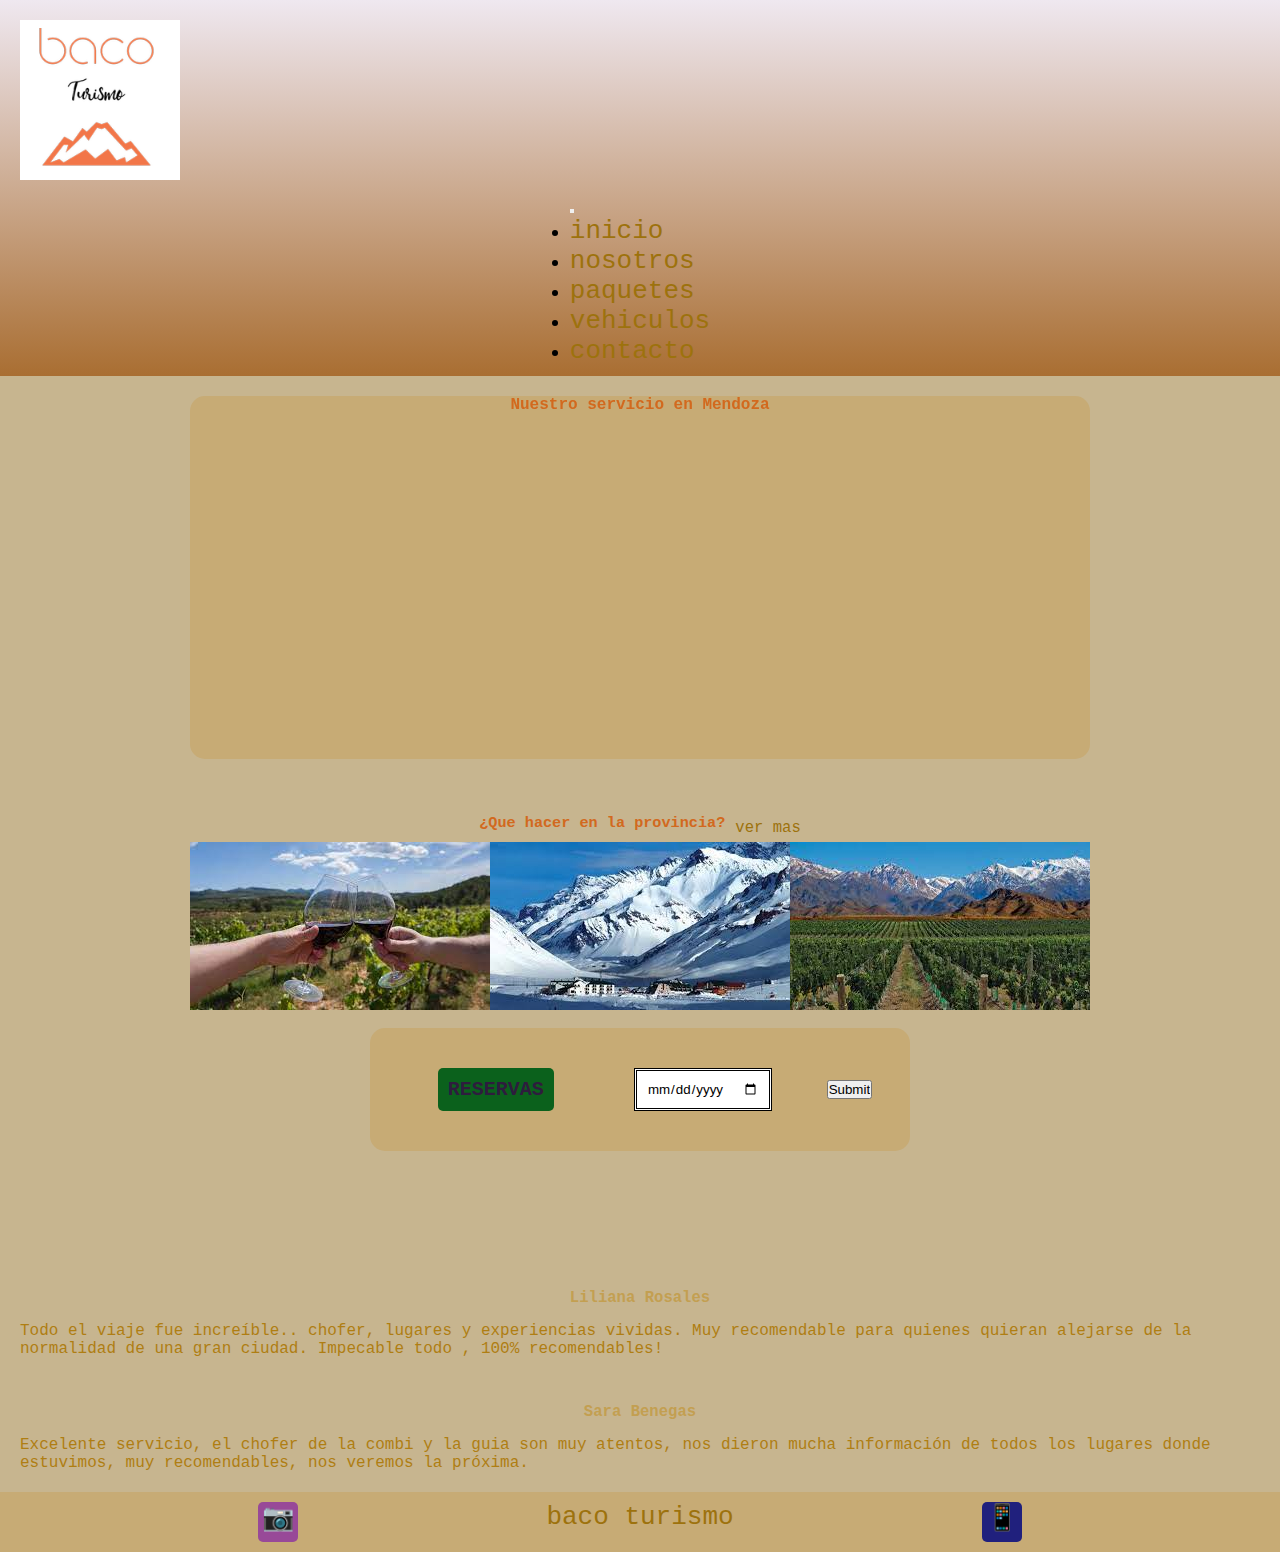
<file: index.html>
<!DOCTYPE html>
<html lang="en">

<head>
    <meta charset="UTF-8">
    <meta name="viewport" content="width=device-width, initial-scale=1.0">
    <meta name="description" content="Descubre nuestro servicio en Mendoza, sus paisajes, visita bodegas, conoce lugares de alta montaña y Valle de Uco. Reserva tu experiencia ahora y vive momentos inolvidables.">    
    <meta name="keywords" content="turismo, mendoza, reservas, experiencias, clientes, actividades">
    <link rel="shortcut icon" href="./Resources/Trekking.jpg">
    <link href="https://unpkg.com/aos@2.3.1/dist/aos.css" rel="stylesheet">
    <link rel="stylesheet" href="./css/style.css">
    <title>Proyecto Turismo</title>
    <link href="https://cdn.jsdelivr.net/npm/bootstrap@5.3.0/dist/css/bootstrap.min.css" rel="stylesheet"
        integrity="sha384-9ndCyUaIbzAi2FUVXJi0CjmCapSmO7SnpJef0486qhLnuZ2cdeRhO02iuK6FUUVM" crossorigin="anonymous">
</head>
<body>
    <!-- Header -->
    <header>
        <section>
            <img class="logo" id="arriba" src="./Resources/LogoSample_ByTailorBrands.jpg" alt="montañas-baco-turismo">
        </section>
        <div class="barra-navegacion">
            <nav class="navbar navbar-expand-lg bg-body-tertiary">
                <div class="content-fluid">
                    <button class="navbar-toggler" type="button" data-bs-toggle="collapse"
                        data-bs-target="#navbarSupportedContent" aria-controls="navbarSupportedContent"
                        aria-expanded="false" aria-label="Toggle navigation">
                        <span class="navbar-toggler-icon"></span>
                    </button>
                    <div class="collapse navbar-collapse" id="navbarSupportedContent">
                        <ul class="navbar-nav me-auto mb-2 mb-lg-0">
                            <li class="nav-item-1">
                                <a class="nav-link" href="index.html">inicio</a>
                            </li>
                            <li class="nav-item-2">
                                <a class="nav-link" href="./Pages/Nosotros.html">nosotros</a>
                            </li>
                            <li class="nav-item-3">
                                <a class="nav-link" href="./Pages/Paquetes.html">paquetes</a>
                            </li>
                            <li class="nav-item-4">
                                <a class="nav-link" href="./Pages/Vehiculos.html">vehiculos</a>
                            </li>
                            <li class="nav-item-5">
                                <a class="nav-link" href="./Pages/Contacto.html">contacto</a>
                            </li>
                        </ul>

                    </div>
            </nav>
        </div>
    </header>
    <!-- Main -->
    <main>
        <section class="servicio-mendoza-caja">
            <h1 data-aos="fade-right">Nuestro servicio en Mendoza</h1>
            <iframe class="video-presentacion-mendoza" width="560" height="315"
                src="https://www.youtube.com/embed/2RiAsT6JogQ" title="YouTube video player" frameborder="0"
                allow="accelerometer; autoplay; clipboard-write; encrypted-media; gyroscope; picture-in-picture; web-share"
                allowfullscreen></iframe>
        </section>
        <section>
            <article class="que-hacer">
                <h3 class="hacer-provincia">¿Que hacer en la provincia?</h3>
                <a class="ver-mas" href="./Pages/Paquetes.html">ver mas</a>
            </article>
            <article>
                <img src="./Resources/Bodegas.jpg" alt="bodegas">
                <img src="./Resources/Penitentes.jpg" alt="alta montaña">
                <img src="./Resources/ValleDeUco.jpg" alt="valle de uco">
            </article>
        </section>
        <br>
        <div class="reservas-fechas">
            <h2 class="reservas">reservas</h2>
            <form method="get" enctype="text/plain">
                <input class="fecha-reserva" type="date" placeholder="Fecha" name="reserva">
                <input class="enviar" type="submit">
            </form>
        </div>

        <section class="experiencias">
            <h4 class="experiencias-clientes" data-aos="fade-right">Experiencias de nuestros clientes</h4>
            <div class="row">
                <div class="col-sm-6 mb-3 mb-sm-0">
                    <div class="card">
                        <div class="card-body">
                            <h5 class="card-title-2">Liliana Rosales</h5>
                            <p class="card-text-2">Todo el viaje fue increíble.. chofer, lugares y experiencias vividas.
                                Muy
                                recomendable para quienes quieran alejarse de la normalidad de una gran ciudad.
                                Impecable todo , 100% recomendables!</p>
                        </div>
                    </div>
                </div>
                <div class="col-sm-6">
                    <div class="card">
                        <div class="card-body">
                            <h5 class="card-title-2">Sara Benegas</h5>
                            <p class="card-text-2">Excelente servicio, el chofer de la combi y la guia son muy atentos,
                                nos
                                dieron mucha información de
                                todos los lugares donde estuvimos, muy recomendables, nos veremos la próxima.</p>
                        </div>
                    </div>
                </div>
            </div>
        </section>
    </main>
    <footer>
        <!-- Footer -->
        <div class="redes-footer">
            <a href="https://instagram.com/turismo.mendoza?igshid=MzRlODBiNWFlZA==" class="ig">📷</a>
            <a href="#arriba">baco turismo</a>
            <a href="https://www.facebook.com/Turismo.Mza?mibextid=ZbWKwL" class="fb">📱</a>
        </div>
    </footer>
    <script src="https://cdn.jsdelivr.net/npm/bootstrap@5.3.0/dist/js/bootstrap.bundle.min.js"
        integrity="sha384-geWF76RCwLtnZ8qwWowPQNguL3RmwHVBC9FhGdlKrxdiJJigb/j/68SIy3Te4Bkz"
        crossorigin="anonymous"></script>

    <script src="https://unpkg.com/aos@2.3.1/dist/aos.js"></script>
    <script>
        AOS.init();
    </script>
</body>

</html>
</file>
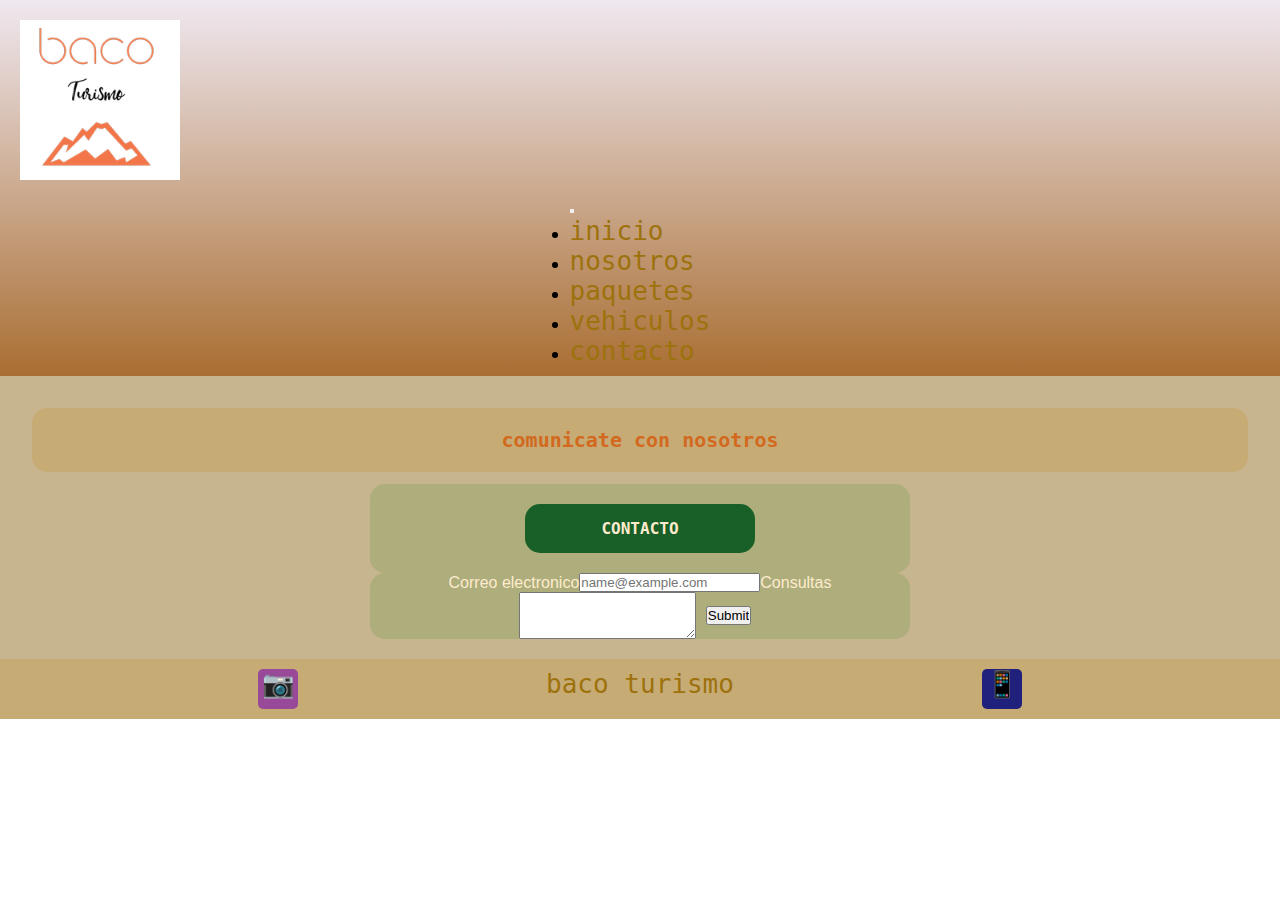
<file: Pages/Contacto.html>
<!DOCTYPE html>
<html lang="en">

<head>
    <meta charset="UTF-8">
    <meta name="viewport" content="width=device-width, initial-scale=1.0">
    <meta name="description" content="Comunícate con nosotros a través de nuestro formulario de contacto y realiza tus consultas.">
    <meta name="keywords" content="contacto, reservas, turismo Mendoza, formulario contacto">
    <link rel="shortcut icon" href="../Resources/Trekking.jpg">
    <link rel="stylesheet" href="../css/style.css">
    <title>Galeria</title>
    <link href="https://cdn.jsdelivr.net/npm/bootstrap@5.3.0/dist/css/bootstrap.min.css" rel="stylesheet"
        integrity="sha384-9ndCyUaIbzAi2FUVXJi0CjmCapSmO7SnpJef0486qhLnuZ2cdeRhO02iuK6FUUVM" crossorigin="anonymous">
</head>
<!DOCTYPE html>
<html lang="en">

<head>
    <meta charset="UTF-8">
    <meta name="viewport" content="width=device-width, initial-scale=1.0">
    <link rel="shortcut icon" href="./Resources/Trekking.jpg">
    <link rel="stylesheet" href="../css/style.css">
    <title>Proyecto Turismo</title>
    <link href="https://cdn.jsdelivr.net/npm/bootstrap@5.3.0/dist/css/bootstrap.min.css" rel="stylesheet"
        integrity="sha384-9ndCyUaIbzAi2FUVXJi0CjmCapSmO7SnpJef0486qhLnuZ2cdeRhO02iuK6FUUVM" crossorigin="anonymous">
</head>

<body>
    <header>
        <!-- Header -->
        <section>
            <img class="logo" id="arriba" src="../Resources/LogoSample_ByTailorBrands.jpg" alt="montañas-baco-turismo">
        </section>
        <div class="barra-navegacion">
            <nav class="navbar navbar-expand-lg bg-body-tertiary">
                <div class="content-fluid">
                    <button class="navbar-toggler" type="button" data-bs-toggle="collapse"
                        data-bs-target="#navbarSupportedContent" aria-controls="navbarSupportedContent"
                        aria-expanded="false" aria-label="Toggle navigation">
                        <span class="navbar-toggler-icon"></span>
                    </button>
                    <div class="collapse navbar-collapse" id="navbarSupportedContent">
                        <ul class="navbar-nav me-auto mb-2 mb-lg-0">
                            <li class="nav-item-1">
                                <a class="nav-link" href="../index.html">inicio</a>
                            </li>
                            <li class="nav-item-2">
                                <a class="nav-link" href="../Pages/Nosotros.html">nosotros</a>
                            </li>
                            <li class="nav-item-3">
                                <a class="nav-link" href="../Pages/Paquetes.html">paquetes</a>
                            </li>
                            <li class="nav-item-4">
                                <a class="nav-link" href="../Pages/Vehiculos.html">vehiculos</a>
                            </li>
                            <li class="nav-item-5">
                                <a class="nav-link" href="../Pages/Contacto.html">contacto</a>
                            </li>
                        </ul>

                    </div>
            </nav>
        </div>
    </header>
    <main>
        <h4 class="text-uppercase">comunicate con nosotros</h4>
        <section class="reservas-fechas-paquetes">
            <h5 class="contacto-paquetes">contacto</h5>
        </section>

        <section class="reservas-fechas-paquetes">
            <label for="exampleFormControlTextarea1" class="form-label">Correo electronico</label>
            <input type="email" class="form-control" id="exampleFormControlInput1" placeholder="name@example.com">
            <label for="exampleFormControlTextarea1" class="form-label">Consultas</label>
            <textarea class="form-control" id="exampleFormControlTextarea1" rows="3"></textarea>
            <input class="enviar" type="submit">
        </section>
    </main>
    <footer>
        <!-- Footer -->
        <div class="redes-footer">
            <a href="https://instagram.com/turismo.mendoza?igshid=MzRlODBiNWFlZA==" class="ig">📷</a>
            <a href="#arriba">baco turismo</a>
            <a href="https://www.facebook.com/Turismo.Mza?mibextid=ZbWKwL" class="fb">📱</a>
        </div>
    </footer>
    <script src="https://cdn.jsdelivr.net/npm/bootstrap@5.3.0/dist/js/bootstrap.bundle.min.js"
        integrity="sha384-geWF76RCwLtnZ8qwWowPQNguL3RmwHVBC9FhGdlKrxdiJJigb/j/68SIy3Te4Bkz"
        crossorigin="anonymous"></script>
    <script src="https://unpkg.com/aos@2.3.1/dist/aos.js"></script>
    <script>
        AOS.init();
    </script>
</body>

</html>
</file>
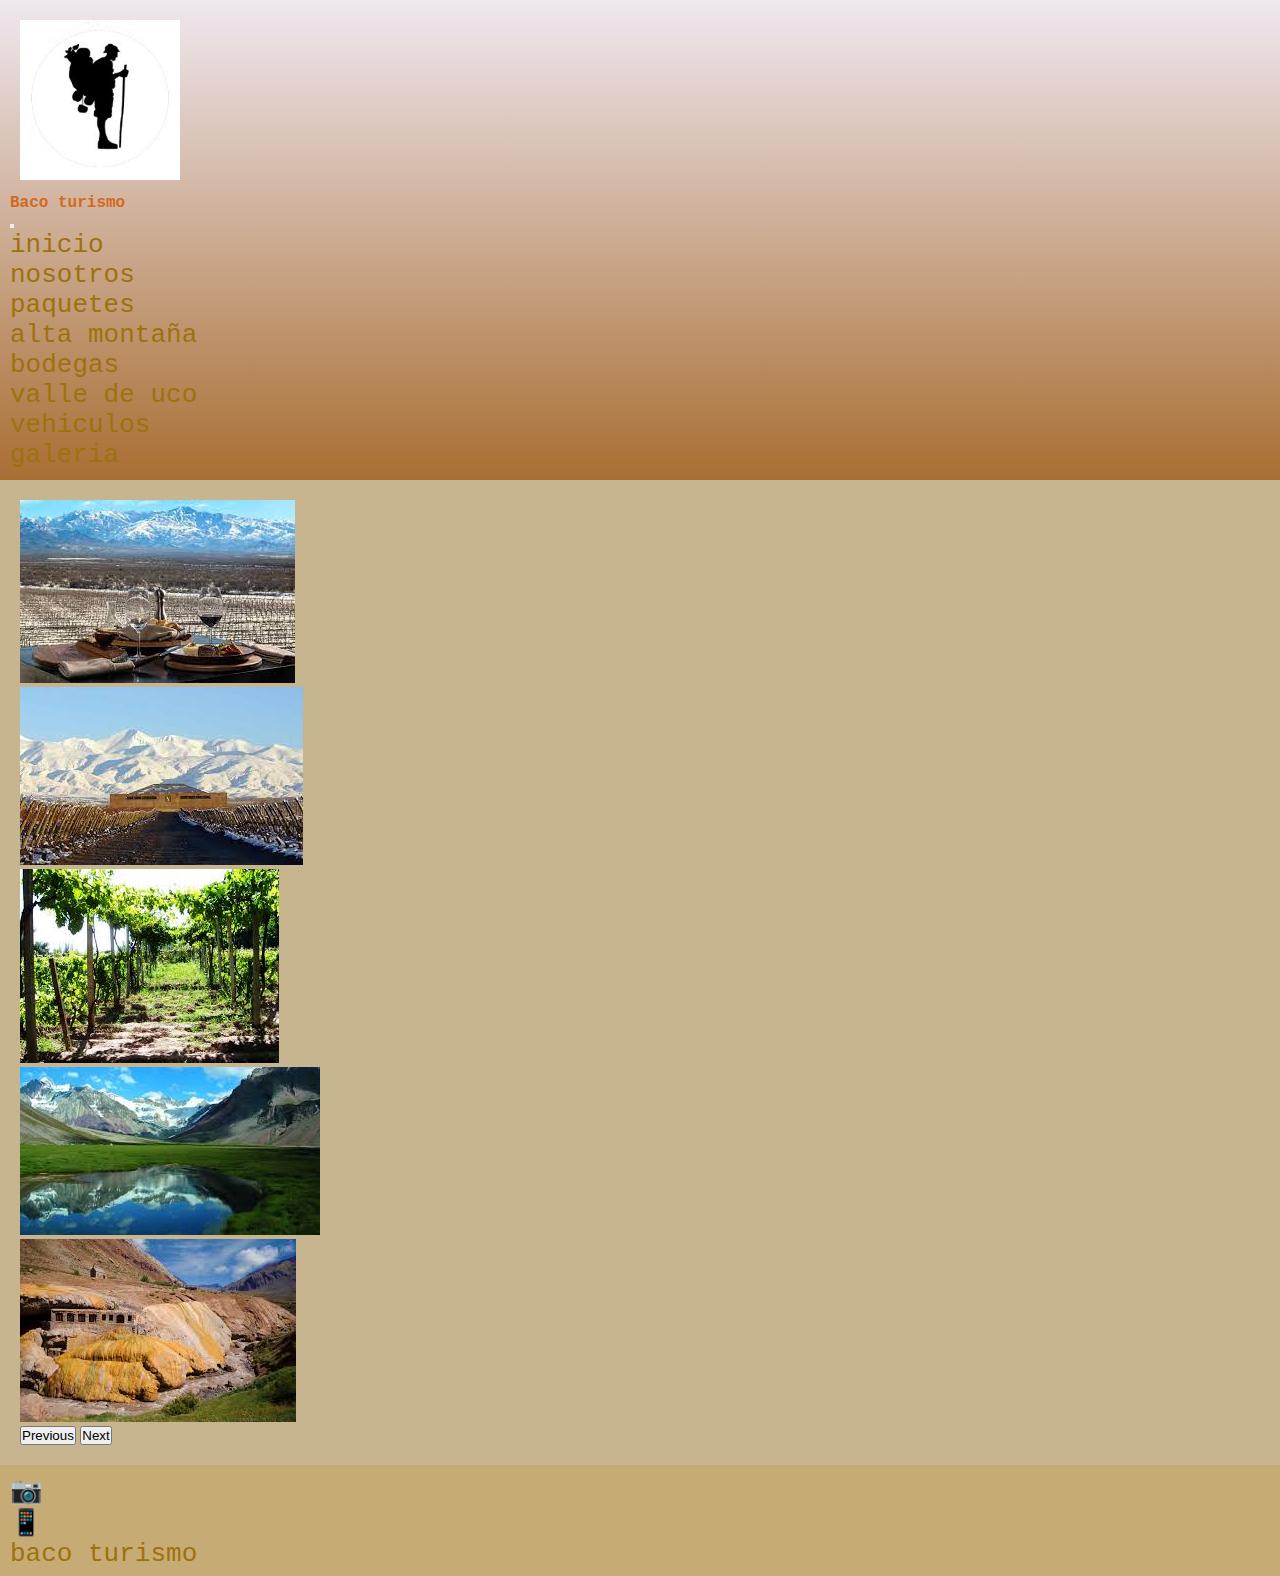
<file: Pages/Galeria.html>
<!DOCTYPE html>
<html lang="en">

<head>
    <meta charset="UTF-8">
    <meta name="viewport" content="width=device-width, initial-scale=1.0">
    <link rel="shortcut icon" href="../Resources/Trekking.jpg">
    <link rel="stylesheet" href="../css/style.css">
    <title>Galeria</title>
    <link href="https://cdn.jsdelivr.net/npm/bootstrap@5.3.0/dist/css/bootstrap.min.css" rel="stylesheet"
        integrity="sha384-9ndCyUaIbzAi2FUVXJi0CjmCapSmO7SnpJef0486qhLnuZ2cdeRhO02iuK6FUUVM" crossorigin="anonymous">
</head>

<!DOCTYPE html>
<html lang="en">

<head>
    <meta charset="UTF-8">
    <meta name="viewport" content="width=device-width, initial-scale=1.0">
    <link rel="shortcut icon" href="./Resources/Trekking.jpg">
    <link rel="stylesheet" href="../css/style.css">
    <title>Proyecto Turismo</title>
    <link href="https://cdn.jsdelivr.net/npm/bootstrap@5.3.0/dist/css/bootstrap.min.css" rel="stylesheet"
        integrity="sha384-9ndCyUaIbzAi2FUVXJi0CjmCapSmO7SnpJef0486qhLnuZ2cdeRhO02iuK6FUUVM" crossorigin="anonymous">
</head>

<body>
    <!-- Header -->
    <header>
        <section>
            <img class="logo" id="arriba" src="../Resources/Trekking.jpg" alt="turismo">
            <h1>Baco turismo</h1>
        </section>
        <div class="primera-mayuscula">
            <nav class="navbar navbar-expand-lg bg-body-tertiary">
                <div class="content-fluid">
                    <button class="navbar-toggler" type="button" data-bs-toggle="collapse"
                        data-bs-target="#navbarSupportedContent" aria-controls="navbarSupportedContent"
                        aria-expanded="false" aria-label="Toggle navigation">
                        <span class="navbar-toggler-icon"></span>
                    </button>
                    <div class="collapse navbar-collapse" id="navbarSupportedContent">
                        <ul class="navbar-nav me-auto mb-2 mb-lg-0">
                            <li class="nav-item">
                                <a class="nav-link active" aria-current="page" href="../index.html">inicio</a>
                            </li>
                            <li class="nav-item">
                                <a class="nav-link" href="../Pages/Nosotros.html">nosotros</a>
                            </li>
                            <li class="nav-item dropdown">
                                <a class="nav-link dropdown-toggle" href="#" role="button" data-bs-toggle="dropdown"
                                    aria-expanded="false">
                                    paquetes
                                </a>
                                <ul class="dropdown-menu font-monospace">
                                    <li><a class="dropdown-item" href="../Pages/Paquetes.html">alta montaña</a></li>
                                    <li><a class="dropdown-item" href="../Pages/Paquetes.html">bodegas</a></li>
                                    <li><a class="dropdown-item" href="../Pages/Paquetes.html">valle de uco</a></li>
                                </ul>
                            </li>
                            <li class="nav-item">
                                <a class="nav-link" href="../Pages/Vehiculos.html">vehiculos</a>
                            </li>
                            <li class="nav-item">
                                <a class="nav-link" href="../Pages/Galeria.html">galeria</a>
                            </li>
                        </ul>
                    </div>
                </div>
            </nav>
        </div>
    </header>
    <main class="main-galeria">
        <div id="carouselExample" class="carousel slide">
            <div class="carousel-inner">
                <div class="carousel-item active">
                    <img src="../Resources/AlmuerzoBodega.jpg" class="w-40" alt="almuerzo-bodega">
                </div>
                <div class="carousel-item">
                    <img src="../Resources/BodegaNevada.jpg" class="w-40" alt="bodega-nevada">
                </div>
                <div class="carousel-item">
                    <img src="../Resources/Parrales.jpg" class="w-40" alt="parrales">
                </div>
                <div class="carousel-item">
                    <img src="../Resources/ParqueAconcagua.jpg" class="w-40" alt="parque-acocagua">
                </div>
                <div class="carousel-item">
                    <img src="../Resources/PuenteDedlInca.jpg" class="w-40" alt="puente-del-inca">
                </div>
            </div>
            <button class="carousel-control-prev" type="button" data-bs-target="#carouselExample" data-bs-slide="prev">
                <span class="carousel-control-prev-icon" aria-hidden="true"></span>
                <span class="visually-hidden">Previous</span>
            </button>
            <button class="carousel-control-next" type="button" data-bs-target="#carouselExample" data-bs-slide="next">
                <span class="carousel-control-next-icon" aria-hidden="true"></span>
                <span class="visually-hidden">Next</span>
            </button>
        </div>
    </main>
    <footer>
        <a href="https://instagram.com/turismo.mendoza?igshid=MzRlODBiNWFlZA==">📷</a>
        <a href="https://www.facebook.com/Turismo.Mza?mibextid=ZbWKwL">📱</a>
        <a href="#arriba">baco turismo</a>
    </footer>
    <script src="https://cdn.jsdelivr.net/npm/bootstrap@5.3.0/dist/js/bootstrap.bundle.min.js"
        integrity="sha384-geWF76RCwLtnZ8qwWowPQNguL3RmwHVBC9FhGdlKrxdiJJigb/j/68SIy3Te4Bkz"
        crossorigin="anonymous"></script>
</body>

</html>
</file>
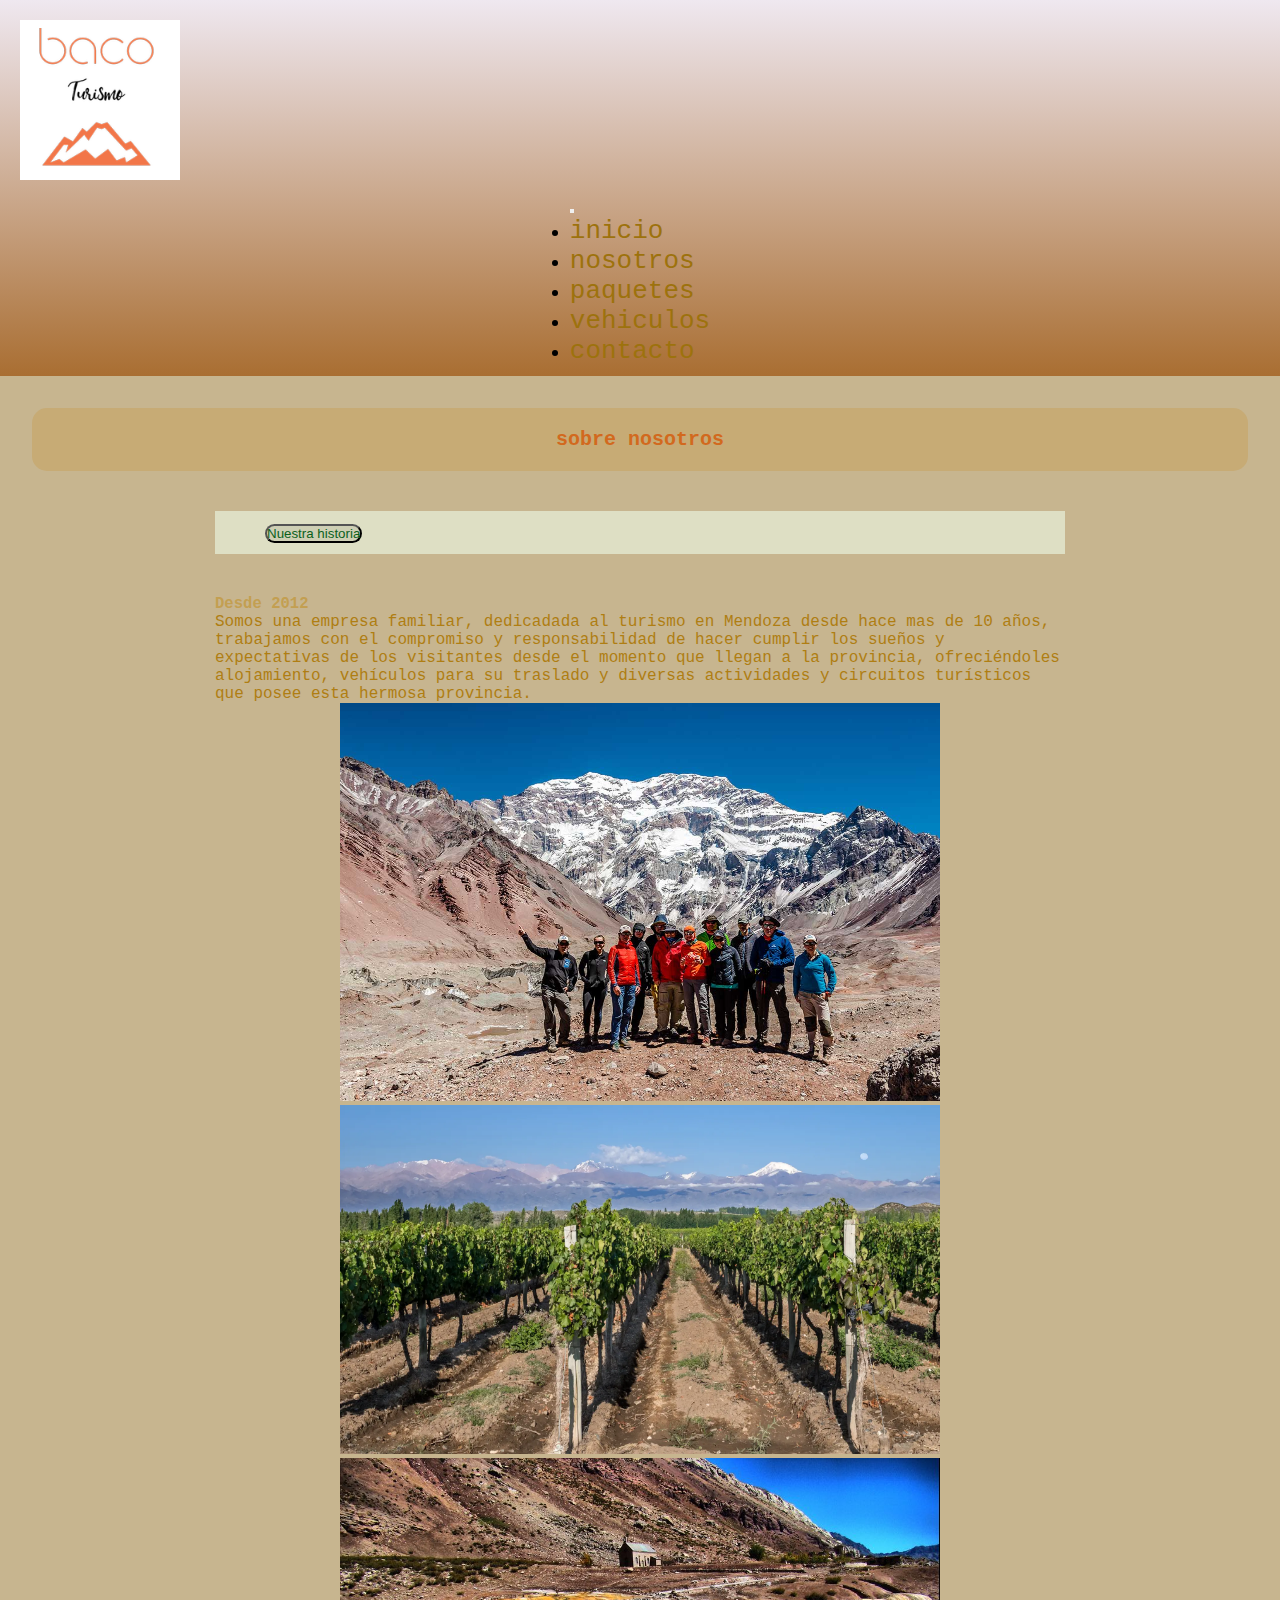
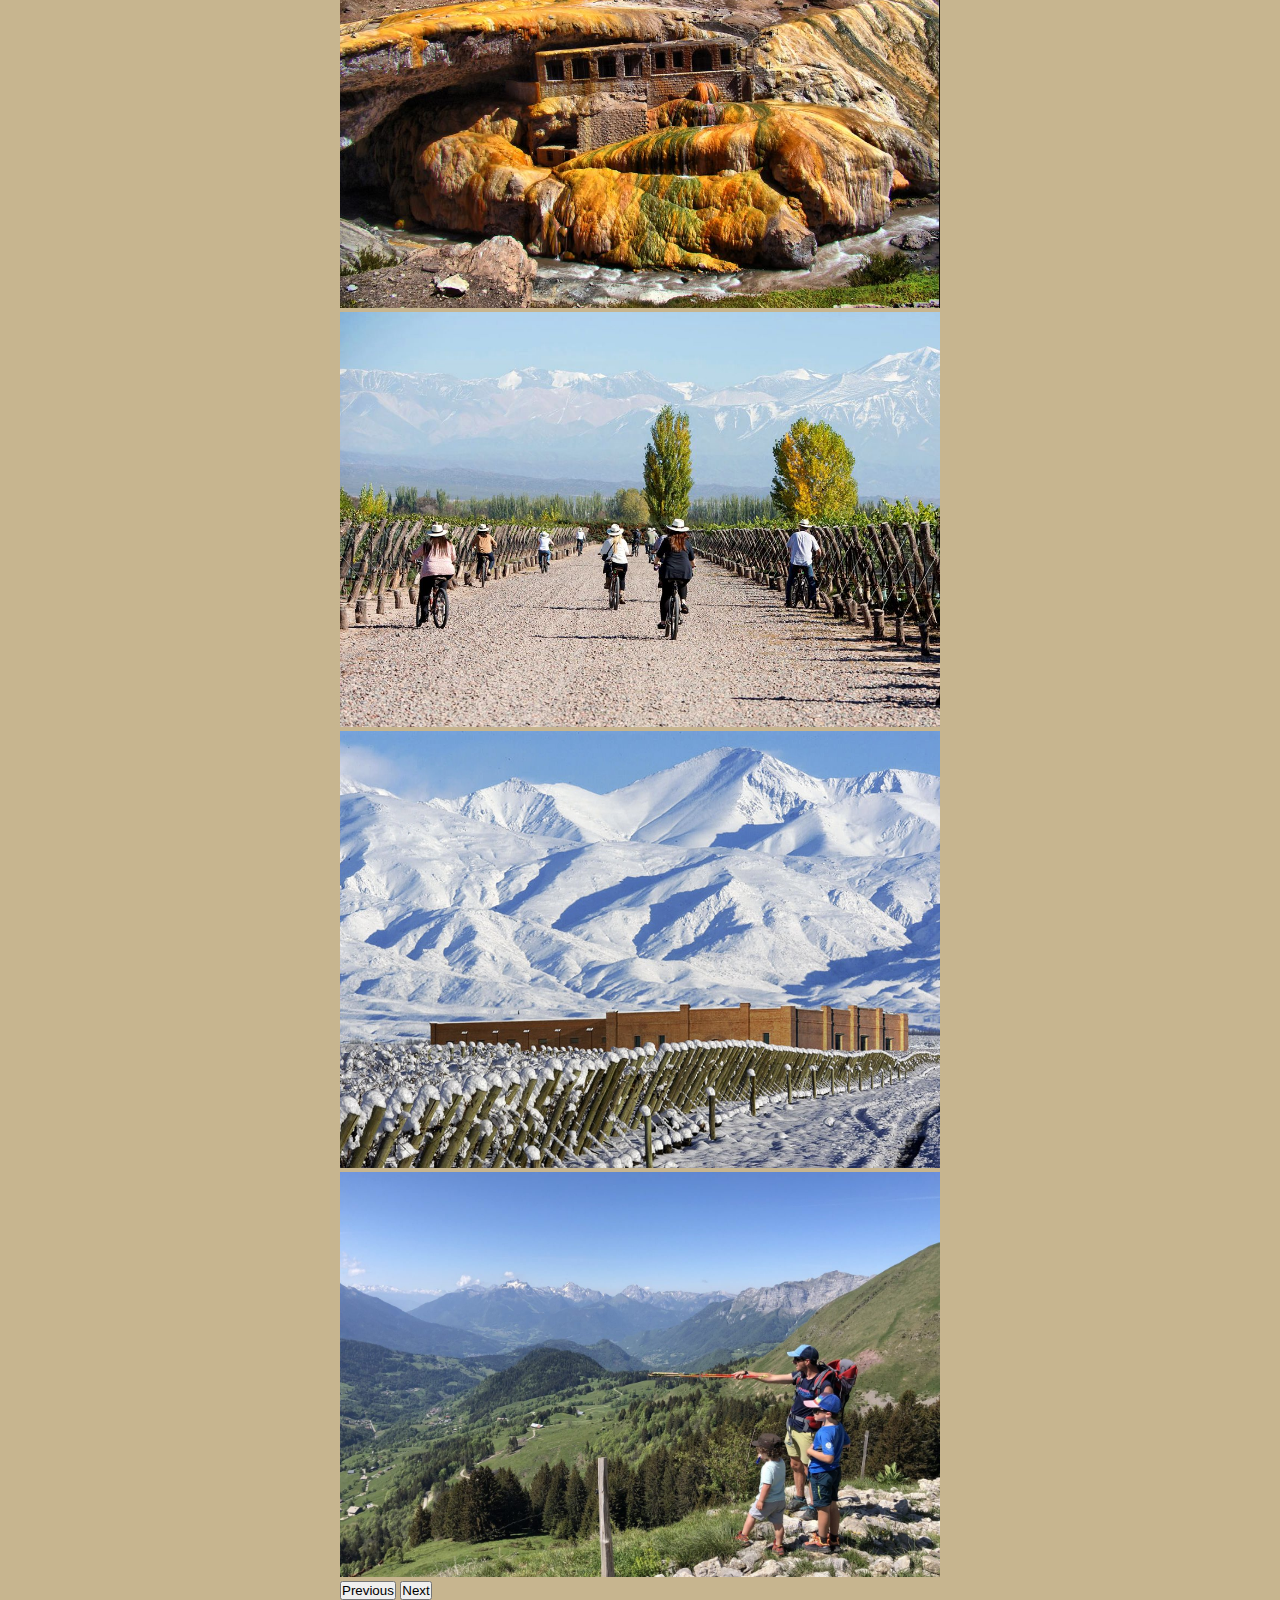
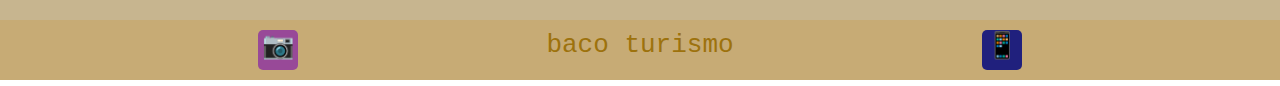
<file: Pages/Nosotros.html>
<!DOCTYPE html>
<html lang="en">
<head>
    <meta charset="UTF-8">
    <meta name="viewport" content="width=device-width, initial-scale=1.0">
    <meta name="description" content="Descubre nuestra historia de hace más de 10 años. Somos una empresa familiar que ofrece alojamiento, vehículos, y actividades en circuitos turisticos.">
    <meta name="keywords" content="nosotros, familiar, turismo, mendoza, servicio">
    <link rel="shortcut icon" href="./Resources/Trekking.jpg">
    <link rel="stylesheet" href="../css/style.css">
    <title>Proyecto Turismo</title>
    <link href="https://cdn.jsdelivr.net/npm/bootstrap@5.3.0/dist/css/bootstrap.min.css" rel="stylesheet"
        integrity="sha384-9ndCyUaIbzAi2FUVXJi0CjmCapSmO7SnpJef0486qhLnuZ2cdeRhO02iuK6FUUVM" crossorigin="anonymous">
</head>
<body>
    <!-- Header -->
    <header>
        <section>
            <img class="logo" id="arriba" src="../Resources/LogoSample_ByTailorBrands.jpg" alt="montañas-baco-turismo">
        </section>
        <div class="barra-navegacion">
            <nav class="navbar navbar-expand-lg bg-body-tertiary">
                <div class="content-fluid">
                    <button class="navbar-toggler" type="button" data-bs-toggle="collapse"
                        data-bs-target="#navbarSupportedContent" aria-controls="navbarSupportedContent"
                        aria-expanded="false" aria-label="Toggle navigation">
                        <span class="navbar-toggler-icon"></span>
                    </button>
                </div>
                <div class="collapse navbar-collapse" id="navbarSupportedContent">
                    <ul class="navbar-nav me-auto mb-2 mb-lg-0">
                        <li class="nav-item-1">
                            <a class="nav-link" href="../index.html">inicio</a>
                        </li>
                        <li class="nav-item-2">
                            <a class="nav-link" href="../Pages/Nosotros.html">nosotros</a>
                        </li>
                        <li class="nav-item-3">
                            <a class="nav-link" href="../Pages/Paquetes.html">paquetes</a>
                        </li>
                        <li class="nav-item-4">
                            <a class="nav-link" href="../Pages/Vehiculos.html">vehiculos</a>
                        </li>
                        <li class="nav-item-5">
                            <a class="nav-link" href="../Pages/Contacto.html">contacto</a>
                        </li>
                    </ul>
                </div>
            </nav>
        </div>
    </header>
    <!-- Main -->
    <main>
        <h4 class="text-uppercase">sobre nosotros</h4>
        <div class="accordion" id="accordionExample">
            <div class="accordion-item">
                <h2 class="accordion-header">
                    <button class="accordion-button text-uppercase" type="button" data-bs-toggle="collapse"
                        data-bs-target="#collapseOne" aria-expanded="true" aria-controls="collapseOne">
                        Nuestra historia
                    </button>
                </h2>
            </div>
            <div id="collapseOne" class="accordion-collapse collapse show" data-bs-parent="#accordionExample">
                <div class="accordion-body">
                    <strong class="card-title-2">Desde 2012</strong>
                    <p class="card-text-2">Somos una empresa familiar,
                        dedicadada al turismo en Mendoza desde hace mas de 10 años, trabajamos con el compromiso y
                        responsabilidad de hacer cumplir los
                        sueños
                        y expectativas de los visitantes desde el momento que llegan a la provincia, ofreciéndoles
                        alojamiento, vehículos para su traslado y diversas actividades y circuitos
                        turísticos
                        que posee esta hermosa provincia.</p>
                </div>
            </div>
        </div>
        <div class="carousel-container">
            <div id="carouselExample" class="carousel slide">
                <div class="carousel-inner">
                    <div class="carousel-item active">
                        <img class="imagen-carrousel" src="../Resources/Expedicion-aconcagua.jpg" alt="familia-en-cerro-aconcagua">
                    </div>
                    <div class="carousel-item">
                        <img class="imagen-carrousel" src="../Resources/panoramica-vides.webp" alt="almuerzo-bodega">
                    </div>
                    <div class="carousel-item">
                        <img class="imagen-carrousel" src="../Resources/Puente-del-Inca-Mendoza-Arg-.jpg" alt="puente-del-inca">
                    </div>
                    <div class="carousel-item">
                        <img class="imagen-carrousel" src="../Resources/Travesia-bicicleta-por-bodegas.jpg" alt="bicicletas-en-entrada-bodega">
                    </div>
                    <div class="carousel-item">
                        <img class="imagen-carrousel" src="../Resources/Bodega-montaña-nevada.jpg" alt="montaña-nieve-bodega-parralnevado">
                    </div>
                    <div class="carousel-item">
                        <img class="imagen-carrousel" src="../Resources/tarkking-montaña.jpg" alt="familia-en-cima-montaña">
                    </div>
                    
                </div>
                <button class="carousel-control-prev" type="button" data-bs-target="#carouselExample"
                    data-bs-slide="prev">
                    <span class="carousel-control-prev-icon" aria-hidden="true"></span>
                    <span class="visually-hidden">Previous</span>
                </button>
                <button class="carousel-control-next" type="button" data-bs-target="#carouselExample"
                    data-bs-slide="next">
                    <span class="carousel-control-next-icon" aria-hidden="true"></span>
                    <span class="visually-hidden">Next</span>
                </button>
            </div>
        </div>
    </main>
    <!-- Footer -->
    <footer>
        <div class="redes-footer">
            <a href="https://instagram.com/turismo.mendoza?igshid=MzRlODBiNWFlZA==" class="ig">📷</a>
            <a href="#arriba">baco turismo</a>
            <a href="https://www.facebook.com/Turismo.Mza?mibextid=ZbWKwL" class="fb">📱</a>
        </div>
    </footer>
    <script src="https://cdn.jsdelivr.net/npm/bootstrap@5.3.0/dist/js/bootstrap.bundle.min.js"
        integrity="sha384-geWF76RCwLtnZ8qwWowPQNguL3RmwHVBC9FhGdlKrxdiJJigb/j/68SIy3Te4Bkz"
        crossorigin="anonymous"></script>
    <script src="https://unpkg.com/aos@2.3.1/dist/aos.js"></script>
    <script>
        AOS.init();
    </script>
</body>

</html>
</file>
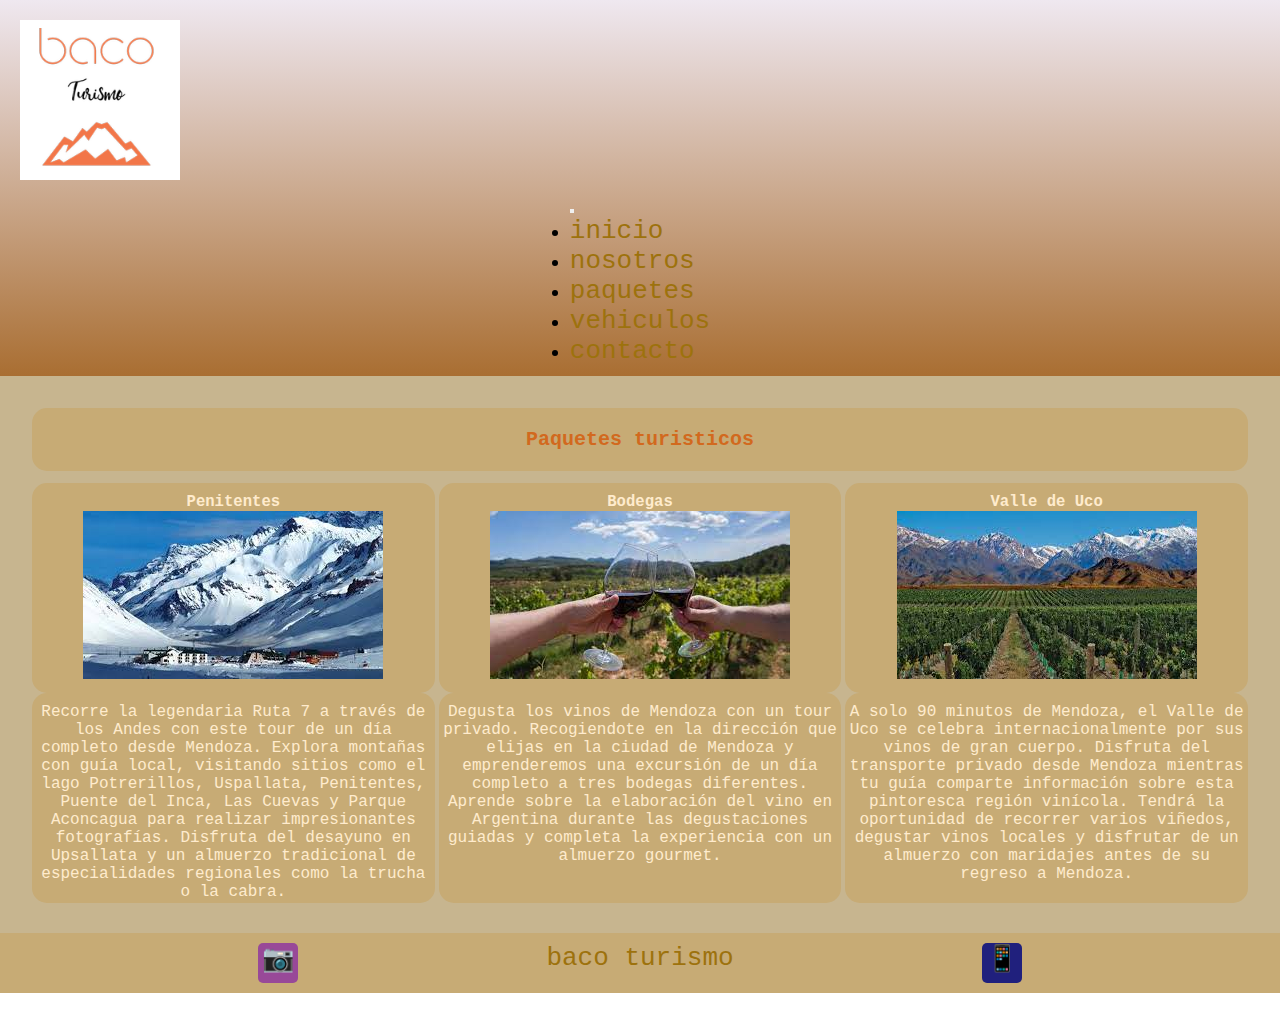
<file: Pages/Paquetes.html>
<!DOCTYPE html>
<html lang="en">

<head>
    <meta charset="UTF-8">
    <meta name="viewport" content="width=device-width, initial-scale=1.0">
    <meta name="description" content="Descubre nuestros paquetes turísticos. Explora ruta 7, Penitentes, Uspallata, Puente del Inca y Parque Aconcagua. Degusta los vinos de Mendoza con tours a bodegas.">
    <meta name="keywords" content="destino-turistico, bodegas, uco, excursiones, montaña, vacaciones">
    <link rel="shortcut icon" href="./Resources/Trekking.jpg">
    <link rel="stylesheet" href="../css/style.css">
    <title>Proyecto Turismo</title>
    <link href="https://cdn.jsdelivr.net/npm/bootstrap@5.3.0/dist/css/bootstrap.min.css" rel="stylesheet"
        integrity="sha384-9ndCyUaIbzAi2FUVXJi0CjmCapSmO7SnpJef0486qhLnuZ2cdeRhO02iuK6FUUVM" crossorigin="anonymous">
</head>

<body>
     <!-- Header -->
    <header>
        <section>
            <img class="logo" id="arriba" src="../Resources/LogoSample_ByTailorBrands.jpg" alt="montañas-baco-turismo">
        </section>
        <div class="barra-navegacion">
            <nav class="navbar navbar-expand-lg bg-body-tertiary">
                <div class="content-fluid">
                    <button class="navbar-toggler" type="button" data-bs-toggle="collapse"
                        data-bs-target="#navbarSupportedContent" aria-controls="navbarSupportedContent"
                        aria-expanded="false" aria-label="Toggle navigation">
                        <span class="navbar-toggler-icon"></span>
                    </button>
                    <div class="collapse navbar-collapse" id="navbarSupportedContent">
                        <ul class="navbar-nav me-auto mb-2 mb-lg-0">
                            <li class="nav-item-1">
                                <a class="nav-link" href="../index.html">inicio</a>
                            </li>
                            <li class="nav-item-2">
                                <a class="nav-link" href="../Pages/Nosotros.html">nosotros</a>
                            </li>
                            <li class="nav-item-3">
                                <a class="nav-link" href="../Pages/Paquetes.html">paquetes</a>
                            </li>
                            <li class="nav-item-4">
                                <a class="nav-link" href="../Pages/Vehiculos.html">vehiculos</a>
                            </li>
                            <li class="nav-item-5">
                                <a class="nav-link" href="../Pages/Contacto.html">contacto</a>
                            </li>
                        </ul>
                    </div>
    </header>
    <!-- Main -->
    <main>
        <h4 class="text-uppercase">Paquetes turisticos</h4>
        <section class="grid-padre">
            <div class="grid-container">
                <div class="grid-item">
                    <h6 class="titulo-paquetes">Penitentes</h6>
                    <img src="../Resources/Penitentes.jpg" alt="montañas-nevadas">
                </div>
                <div class="grid-item">
                    <h6 class="titulo-paquetes">Bodegas</h6>
                    <img src="../Resources/Bodegas.jpg" alt="brindis-en-viñedo">
                </div>
                <div class="grid-item">
                    <h6 class="titulo-paquetes">Valle de Uco</h6>
                    <img src="../Resources/ValleDeUco.jpg" alt="montaña-y-viñas">
                </div>
                <div class="grid-item">
                    <p class="grid-texto">Recorre la legendaria Ruta 7 a través de los Andes con este
                        tour de un día
                        completo
                        desde
                        Mendoza.
                        Explora montañas con guía local, visitando sitios como el lago Potrerillos,
                        Uspallata,
                        Penitentes, Puente del Inca, Las Cuevas y Parque Aconcagua para realizar
                        impresionantes
                        fotografías.
                        Disfruta del desayuno en Upsallata y un almuerzo tradicional de especialidades
                        regionales como la
                        trucha o la cabra.</p>
                </div>
                <div class="grid-item">
                    <p class="grid-texto">Degusta los vinos de Mendoza con un tour privado. Recogiendote
                        en la
                        dirección
                        que
                        elijas en la ciudad de Mendoza y emprenderemos una excursión de un día completo
                        a tres
                        bodegas
                        diferentes. Aprende sobre la elaboración del vino en Argentina durante las
                        degustaciones
                        guiadas y
                        completa la experiencia con un almuerzo gourmet.</p>
                </div>
                <div class="grid-item">
                    <p class="grid-texto">A solo 90 minutos de Mendoza, el Valle de Uco se celebra
                        internacionalmente
                        por
                        sus
                        vinos de gran
                        cuerpo. Disfruta del transporte privado desde Mendoza mientras tu guía comparte
                        información sobre
                        esta
                        pintoresca región vinícola. Tendrá la oportunidad de recorrer varios viñedos,
                        degustar
                        vinos locales
                        y
                        disfrutar de un almuerzo con maridajes antes de su regreso a Mendoza.</p>
                </div>
            </div>
        </section>

        <section class="card-mobile">
            <div class="card" style="width: 18rem;">
                <h6 class="titulo-paquetes-mobile">Penitentes</h6>
                <img src="../Resources/Penitentes.jpg" class="card-img-top" alt="montañas-nevadas">
                <p class="card-text">Recorre la legendaria Ruta 7 a través de los Andes con este tour de
                    un día
                    completo
                    desde
                    Mendoza.
                    Explora montañas con guía local, visitando sitios como el lago Potrerillos,
                    Uspallata,
                    Penitentes, Puente del Inca, Las Cuevas y Parque Aconcagua para realizar
                    impresionantes
                    fotografías.
                    Disfruta del desayuno en Upsallata y un almuerzo tradicional de especialidades
                    regionales como la
                    trucha o la cabra.</p>
            </div>
            <div class="card" style="width: 18rem;">
                <h6 class="titulo-paquetes-mobile">Bodegas</h6>
                <img src="../Resources/Bodegas.jpg" class="card-img-top" alt="brindis-en-viñedo">
                <p class="card-text">Degusta los vinos de Mendoza con un tour privado. Recogiendote en
                    la
                    dirección
                    que
                    elijas en la ciudad de Mendoza y emprenderemos una excursión de un día completo a
                    tres
                    bodegas
                    diferentes. Aprende sobre la elaboración del vino en Argentina durante las
                    degustaciones
                    guiadas y
                    completa la experiencia con un almuerzo gourmet.</p>
            </div>
            <div class="card" style="width: 18rem;">
                <h6 class="titulo-paquetes-mobile">Valle de Uco</h6>
                <img src="../Resources/ValleDeUco.jpg" class="card-img-top" alt="montañas-y-viñas">
                <p class="card-text">A solo 90 minutos de Mendoza, el Valle de Uco se celebra
                    internacionalmente
                    por
                    sus
                    vinos de gran
                    cuerpo. Disfruta del transporte privado desde Mendoza mientras tu guía comparte
                    información sobre
                    esta
                    pintoresca región vinícola. Tendrá la oportunidad de recorrer varios viñedos,
                    degustar
                    vinos locales
                    y
                    disfrutar de un almuerzo con maridajes antes de su regreso a Mendoza.</p>
            </div>
            </div>
        </section>
    </main>
    <footer>
        <!-- Footer -->
        <div class="redes-footer">
            <a href="https://instagram.com/turismo.mendoza?igshid=MzRlODBiNWFlZA==" class="ig">📷</a>
            <a href="#arriba">baco turismo</a>
            <a href="https://www.facebook.com/Turismo.Mza?mibextid=ZbWKwL" class="fb">📱</a>
        </div>
    </footer>
    <script src="https://cdn.jsdelivr.net/npm/bootstrap@5.3.0/dist/js/bootstrap.bundle.min.js"
        integrity="sha384-geWF76RCwLtnZ8qwWowPQNguL3RmwHVBC9FhGdlKrxdiJJigb/j/68SIy3Te4Bkz"
        crossorigin="anonymous"></script>
    <script src="https://unpkg.com/aos@2.3.1/dist/aos.js"></script>
    <script>
        AOS.init();
    </script>
</body>

</html>
</file>
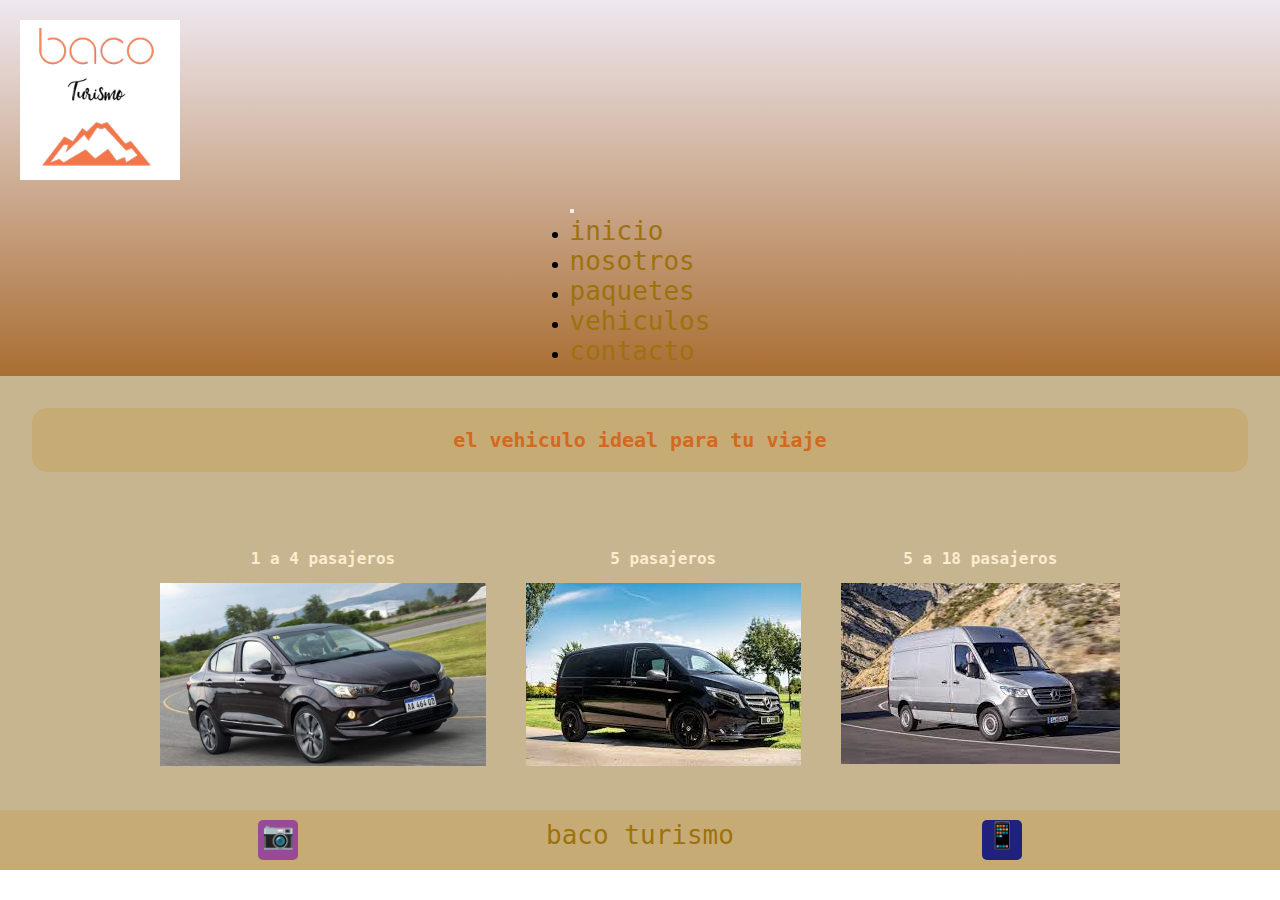
<file: Pages/Vehiculos.html>
<!DOCTYPE html>
<html lang="en">

<head>
    <meta charset="UTF-8">
    <meta name="viewport" content="width=device-width, initial-scale=1.0">
    <meta name="description" content="Encuentra el vehículo ideal para tu viaje con nosotros. Ofrecemos opciones para diferentes tamaños de grupos. Explora nuestras opciones y elige el vehículo perfecto para tu viaje.">
    <meta name="keywords" content="vehiculos, alquiler autos, pasajeros, viaje, confort">
    <link rel="shortcut icon" href="./Resources/Trekking.jpg">
    <link rel="stylesheet" href="../css/style.css">
    <title>Proyecto Turismo</title>
    <link href="https://cdn.jsdelivr.net/npm/bootstrap@5.3.0/dist/css/bootstrap.min.css" rel="stylesheet"
        integrity="sha384-9ndCyUaIbzAi2FUVXJi0CjmCapSmO7SnpJef0486qhLnuZ2cdeRhO02iuK6FUUVM" crossorigin="anonymous">
</head>

<body>
    <!-- Header -->
    <header>
        <section>
            <img class="logo" id="arriba" src="../Resources/LogoSample_ByTailorBrands.jpg" alt="montañas-baco-turismo">
        </section>
        <div class="barra-navegacion">
            <nav class="navbar navbar-expand-lg bg-body-tertiary">
                <div class="content-fluid">
                    <button class="navbar-toggler" type="button" data-bs-toggle="collapse"
                        data-bs-target="#navbarSupportedContent" aria-controls="navbarSupportedContent"
                        aria-expanded="false" aria-label="Toggle navigation">
                        <span class="navbar-toggler-icon"></span>
                    </button>
                    <div class="collapse navbar-collapse" id="navbarSupportedContent">
                        <ul class="navbar-nav me-auto mb-2 mb-lg-0">
                            <li class="nav-item-1">
                                <a class="nav-link" href="../index.html">inicio</a>
                            </li>
                            <li class="nav-item-2">
                                <a class="nav-link" href="../Pages/Nosotros.html">nosotros</a>
                            </li>
                            <li class="nav-item-3">
                                <a class="nav-link" href="../Pages/Paquetes.html">paquetes</a>
                            </li>
                            <li class="nav-item-4">
                                <a class="nav-link" href="../Pages/Vehiculos.html">vehiculos</a>
                            </li>
                            <li class="nav-item-5">
                                <a class="nav-link" href="../Pages/Contacto.html">contacto</a>
                            </li>
                        </ul>

                    </div>
            </nav>
        </div>
    </header>
    <!-- Main -->
    <main>
        <h4 class="text-uppercase">el vehiculo ideal para tu viaje</h4>
        <div class="autos">
            <div class="cuatro-pasajeros">
                <h5>1 a 4 pasajeros</h5>
                <img class="cronos" src="../Resources/cronos-nat.jpg" alt="cronos">
            </div>
            <div class="cinco-pasajeros">
                <h5>5 pasajeros</h5>
                <img src="../Resources/vito.jpg" alt="Mercedes Vito">
            </div>
            <div class="dieciocho-pasajeros">
                <h5>5 a 18 pasajeros</h5>
                <img src="../Resources/sprinter.jpg" alt="Volkswagen Sprinter">
            </div>
        </div>
    </main>
    <!-- Footer -->
    <footer>
        <div class="redes-footer">
            <a href="https://instagram.com/turismo.mendoza?igshid=MzRlODBiNWFlZA==" class="ig">📷</a>
            <a href="#arriba">baco turismo</a>
            <a href="https://www.facebook.com/Turismo.Mza?mibextid=ZbWKwL" class="fb">📱</a>
        </div>
    </footer>
    <script src="https://cdn.jsdelivr.net/npm/bootstrap@5.3.0/dist/js/bootstrap.bundle.min.js"
        integrity="sha384-geWF76RCwLtnZ8qwWowPQNguL3RmwHVBC9FhGdlKrxdiJJigb/j/68SIy3Te4Bkz"
        crossorigin="anonymous"></script>
    <script src="https://unpkg.com/aos@2.3.1/dist/aos.js"></script>
    <script>
        AOS.init();
    </script>
</body>

</html>
</file>
<file: css/style.css>
* {
  margin: 0px;
  padding: 0px;
  font-family: sans-serif; }

main {
  background-color: #c7b58f;
  padding: 20px; }

footer {
  background-color: #c7ab75;
  padding: 10px; }

@media (max-width: 412px) {
  .servicio-mendoza-caja {
    margin-left: 10px !important;
    margin-right: 10px !important; }
  .video-presentacion-mendoza {
    width: max-content; }
  .barra-navegacion {
    display: flex;
    flex-wrap: wrap;
    justify-content: flex-end !important; }
  .reservas-fechas {
    margin-left: 15px !important;
    margin-right: 15px !important;
    border-radius: 15px;
    flex-direction: column;
    align-items: center; }
  div .accordion-body {
    display: flex;
    justify-content: center; }
  div .accordion-item {
    display: flex;
    justify-content: center; }
  div .carrousel-iner {
    margin: 20px; }
  .card-mobile {
    display: block;
    font-size: xx-small; }
  .card-mobile {
    display: block; }
  .grid-padre {
    display: none; }
  .card {
    margin: 20px;
    background-color: #c7ab75 !important;
    justify-content: center; }
  h6 {
    text-align: center; }
  .titulo-paquetes-mobile {
    font-family: monospace;
    font-size: xx-large;
    text-decoration: none;
    color: #bc8a1e; }
  .card-text {
    font-family: monospace;
    font-size: large;
    text-decoration: none;
    color: blanchedalmond; }
  .autos {
    display: flex;
    align-items: center;
    flex-direction: column; }
  .cronos {
    max-width: 275px; } }

header {
  background-image: linear-gradient(#efe8f0, #a96e32);
  padding: 10px; }

.logo {
  -webkit-animation: jello-horizontal 0.9s 1 both;
  animation: jello-horizontal 0.9s 1 both;
  width: 160px;
  margin: 10px; }

@-webkit-keyframes jello-horizontal {
  0% {
    -webkit-transform: scale3d(1, 1, 1);
    transform: scale3d(1, 1, 1); }
  /* Resto de los keyframes... */ }

@keyframes jello-horizontal {
  0% {
    -webkit-transform: scale3d(1, 1, 1);
    transform: scale3d(1, 1, 1); }
  /* Resto de los keyframes... */ }

.barra-navegacion ::first-letter {
  text-transform: uppercase; }

.barra-navegacion {
  font-size: larger;
  display: flex;
  justify-content: center; }

a {
  color: #ee670c;
  list-style: none;
  display: flex;
  justify-content: center;
  justify-content: space-between;
  font-size: xx-large;
  font-weight: 200px;
  text-decoration: none;
  font-family: monospace; }

a:link {
  color: #9d720d; }

a:visited {
  color: #0d7121; }

@media (max-width: 412px) {
  .logo {
    width: 120px;
    margin: 2px; } }

main {
  color: blanchedalmond; }

.servicio-mendoza-caja {
  display: flex;
  flex-direction: column;
  align-items: center;
  background-color: #c7ab75;
  margin-left: 170px;
  margin-right: 170px;
  border-radius: 15px; }

h1 {
  color: chocolate !important;
  font-family: monospace;
  font-size: large;
  font-weight: bolder; }

.video-presentacion-mendoza {
  padding: 10px;
  padding-bottom: 20px; }

article {
  display: flex;
  justify-content: center;
  flex-wrap: wrap; }

.reservas-fechas {
  display: flex;
  flex-wrap: wrap;
  justify-content: center;
  align-items: center;
  background-color: #c7ab75;
  margin-left: 350px;
  margin-right: 350px;
  border-radius: 15px; }

h2 {
  font-family: monospace;
  font-size: x-large;
  font-weight: bolder;
  color: #2e1c3e;
  margin: 40px;
  padding: 10px; }

article .que-hacer {
  width: 1000px;
  display: flex;
  justify-content: center; }

.hacer-provincia {
  font-family: monospace;
  color: chocolate;
  margin-top: 55px;
  margin-bottom: 10px; }

.ver-mas {
  margin-top: 60px;
  margin-left: 10px;
  text-decoration: none;
  font-size: larger; }

h2 .reservas {
  background-color: chocolate; }

.reservas {
  text-transform: uppercase;
  background-color: #0b611c;
  border-radius: 5px; }

.fecha-reserva {
  margin: 40px;
  padding: 10px;
  border: double; }

.experiencias {
  margin-top: 30px; }

h4 {
  margin: 12px;
  padding: 20px;
  font-family: monospace;
  font-size: x-large;
  color: chocolate !important;
  display: flex;
  justify-content: center; }

h4 {
  -webkit-animation: tracking-in-expand 0.7s cubic-bezier(0.215, 0.61, 0.355, 1) both;
  animation: tracking-in-expand 0.7s cubic-bezier(0.215, 0.61, 0.355, 1) both; }

@-webkit-keyframes tracking-in-expand {
  0% {
    letter-spacing: -0.5em;
    opacity: 0; }
  40% {
    opacity: 0.6; }
  100% {
    opacity: 1; } }

@keyframes tracking-in-expand {
  0% {
    letter-spacing: -0.5em;
    opacity: 0; }
  40% {
    opacity: 0.6; }
  100% {
    opacity: 1; } }

.card-title-2 {
  font-family: monospace;
  font-size: larger;
  text-decoration: none;
  color: #c39f51; }

.card-text-2 {
  font-family: monospace;
  font-size: large;
  text-decoration: none;
  color: #af7e13; }

@media (max-width: 880px) {
  .servicio-mendoza-caja {
    margin-left: 10px !important;
    margin-right: 10px !important; }
  .video-presentacion-mendoza {
    width: max-content; }
  .barra-navegacion {
    display: flex;
    flex-wrap: wrap;
    justify-content: flex-end !important; }
  .reservas-fechas {
    margin-left: 15px !important;
    margin-right: 15px !important;
    border-radius: 15px;
    flex-direction: column;
    align-items: center; } }

@media (max-width: 412px) {
  .servicio-mendoza-caja {
    margin-left: 10px !important;
    margin-right: 10px !important; }
  .video-presentacion-mendoza {
    width: max-content; }
  .barra-navegacion {
    display: flex;
    flex-wrap: wrap;
    justify-content: flex-end !important; }
  .reservas-fechas {
    margin-left: 15px !important;
    margin-right: 15px !important;
    border-radius: 15px;
    flex-direction: column;
    align-items: center; } }

.carousel-container {
  display: flex;
  justify-content: center; }

#accordionExample {
  max-width: 850px;
  margin: auto; }

.accordion-item {
  background-color: #dedfc4 !important; }

.accordion-button {
  background-color: #cecfb4 !important;
  color: #0b611c !important; }

.imagen-carrousel {
  width: 600px; }

@media (max-width: 412px) {
  main {
    min-height: 700px; }
  #accordionExample {
    margin: auto; }
  div .accordion-body {
    display: flex;
    justify-content: center; }
  div .accordion-item {
    display: flex;
    justify-content: center; }
  .imagen-carrousel {
    width: 300px; }
  div .carrousel-iner {
    margin: 20px; } }

.grid-container {
  display: grid;
  grid-template-columns: repeat(3, 1fr);
  grid-template-rows: repeat(2, 1fr);
  margin: 10px; }

.grid-item {
  border-radius: 15px;
  margin-left: 2px;
  margin-right: 2px;
  background-color: #c7ab75;
  padding-top: 10px;
  padding-bottom: 2px;
  text-align: center; }

.titulo-paquetes {
  font-size: larger;
  font-family: monospace; }

.grid-texto {
  font-family: monospace;
  font-size: large;
  text-decoration: none;
  color: blanchedalmond; }

.grid-padre {
  display: block; }

.card-mobile {
  display: none; }

@media (max-width: 412px) {
  .card-mobile {
    display: block; }
  .grid-padre {
    display: none; }
  .card {
    margin: 20px;
    background-color: #c7ab75 !important;
    justify-content: center; }
  h6 {
    text-align: center; }
  .titulo-paquetes-mobile {
    font-family: monospace;
    font-size: xx-large;
    text-decoration: none;
    color: #bc8a1e; }
  .card-text {
    font-family: monospace;
    font-size: large;
    text-decoration: none;
    color: blanchedalmond; } }

.text-uppercase {
  background-color: #c7ab75;
  border-radius: 15px; }

h5 {
  font-family: monospace;
  font-size: large;
  margin: 15px;
  padding-top: 30px;
  display: flex;
  justify-content: center; }

.autos {
  display: flex;
  justify-content: center; }

.cronos {
  max-height: 183px; }

.cuatro-pasajeros {
  margin: 20px; }

.cinco-pasajeros {
  margin: 20px; }

.dieciocho-pasajeros {
  margin: 20px; }

@media (max-width: 880px) {
  .autos {
    display: flex;
    align-items: center;
    flex-direction: column; }
  .cronos {
    max-width: 275px; } }

@media (max-width: 412px) {
  .autos {
    display: flex;
    align-items: center;
    flex-direction: column; }
  .cronos {
    max-width: 275px; } }

.contacto-paquetes {
  width: 200px;
  margin: 20px;
  padding: 15px;
  text-transform: uppercase;
  background-color: #196028;
  border-radius: 15px; }

.enviar {
  margin: 10px; }

.reservas-fechas-paquetes {
  display: flex;
  flex-wrap: wrap;
  justify-content: center;
  align-items: center;
  background-color: #adae7b;
  margin-left: 350px;
  margin-right: 350px;
  border-radius: 15px; }

@media (max-width: 880px) {
  .reservas-fechas-paquetes {
    margin-left: 15px !important;
    margin-right: 15px !important;
    border-radius: 15px;
    flex-direction: column;
    align-items: center; } }

@media (max-width: 412px) {
  .contacto-paquetes {
    width: 25vw;
    margin: auto; }
  .reservas-fechas-paquetes {
    margin-left: 15px !important;
    margin-right: 15px !important;
    border-radius: 15px;
    flex-direction: column;
    align-items: center; } }

.redes-footer {
  display: flex;
  justify-content: space-evenly; }

.ig {
  width: 40px;
  height: 40px;
  display: flex;
  flex-direction: column;
  align-items: center;
  border-radius: 5px;
  background-color: #984998; }

.fb {
  width: 40px;
  height: 40px;
  display: flex;
  flex-direction: column;
  align-items: center;
  border-radius: 5px;
  background-color: #20207d; }
</file>
